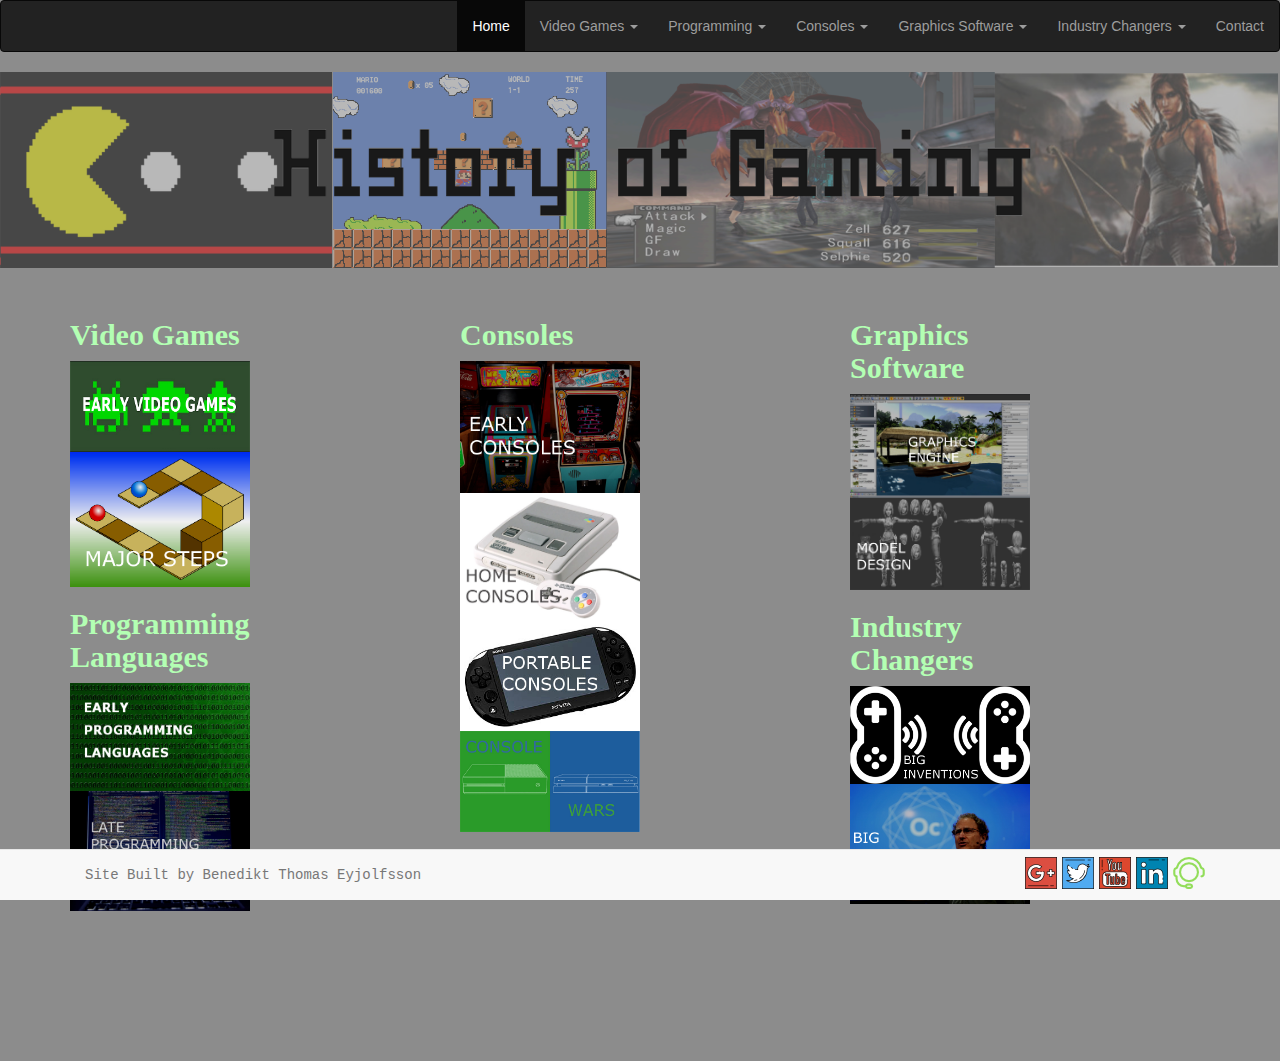
<file: index.html>
<!DOCTYPE html>
<html>

<head>
    <title>Bootstrap Project SR</title>
    <meta name="viewport" content="width=device-width, initial-scale=1.0" charset="UTF-8">
    <link href="css/bootstrap.min.css" rel="stylesheet" type="text/css" />
    <link href="css/mystyle.css" rel="stylesheet" type="text/css" /> </head>

<body style="background: #8c8c8c">
    <!--navigation-->
    <div class="navbar navbar-inverse navbar-top">
        <!--collapsale menu trigger-->
        <button class="navbar-toggle" data-toggle="collapse" data-target=".navHeaderCollapse"> <span class="icon-bar"></span> <span class="icon-bar"></span> <span class="icon-bar"></span> </button>
        <div class="collapse navbar-collapse navHeaderCollapse">
            <ul class="nav navbar-nav navbar-right">
                <li class="active"><a href="index.html">Home</a></li>
                <li class="dropdown"><a href="#" class="dropdown-toggle" data-toggle="dropdown">Video Games <b class="caret"></b></a>
                    <ul class="dropdown-menu">
                        <li><a href="Video%20games.html#EVG">Early Video Games</a></li>
                        <li><a href="Video%20games.html#MS">Major Steps</a></li>
                    </ul>
                </li>
                <li class="dropdown"><a href="#" class="dropdown-toggle" data-toggle="dropdown">Programming <b class="caret"></b></a>
                    <ul class="dropdown-menu">
                        <li><a href="Programming%20Languages.html#EPL">Early Programming Languages</a></li>
                        <li><a href="Programming%20Languages.html#LPL">Late Programming Languages</a></li>
                    </ul>
                </li>
                <li class="dropdown"><a href="#" class="dropdown-toggle" data-toggle="dropdown">Consoles <b class="caret"></b></a>
                    <ul class="dropdown-menu">
                        <li><a href="consoles.html#EC">Early Consoles</a></li>
                        <li><a href="consoles.html#HC">Home Consoles</a></li>
                        <li><a href="consoles.html#PC">Portable Consoles</a></li>
                        <li><a href="consoles.html#CW">Consoles Wars</a></li>
                    </ul>
                </li>
                <li class="dropdown"><a href="#" class="dropdown-toggle" data-toggle="dropdown">Graphics Software <b class="caret"></b></a>
                    <ul class="dropdown-menu">
                        <li><a href="Graphics%20Software.html#GE">Game Engines</a></li>
                        <li><a href="Graphics%20Software.html#MD">Model designs</a></li>
                    </ul>
                </li>
                <li class="dropdown"><a href="#" class="dropdown-toggle" data-toggle="dropdown">Industry Changers <b class="caret"></b></a>
                    <ul class="dropdown-menu">
                        <li><a href="Industry%20changers.html#BI">Big Inventions</a></li>
                        <li><a href="Industry%20changers.html#Bi">Big Inventors</a></li>
                    </ul>
                </li>
                <li><a href="#contact" data-toggle="modal">Contact</a></li>
            </ul>
        </div>
    </div>
    <!--Header--><img class="Header" src="assets/header.png" />
    <!--grid system-->
    <div class="container">
        <div class="row" style="padding-bottom: 150px">
            <div class="col-md-4">
                <h2 class="title">Video Games</h2>
                <a href="Video%20games.html#EVG"><img class="links" src="assets/Early%20video%20games.jpg" /></a>
                <a href="Video%20games.html#MS"><img class="links" src="assets/Major%20steps.png" /></a>
                <h2 class="title">Programming Languages</h2>
                <a href="Programming%20Languages.html#EC"><img class="links" src="assets/Early%20code.png" /></a>
                <a href="Programming%20Languages.html#LC"><img class="links" src="assets/Late%20code.jpg" /></a>
            </div>
            <div class="col-md-4">
                <h2 class="title">Consoles</h2>
                <a href="consoles.html#EC"><img class="links" src="assets/Early%20consoles.jpg" /></a>
                <a href="consoles.html#HC"><img class="links" src="assets/Home%20Consoles.jpg" /></a>
                <a href="consoles.html#PC"><img class="links" src="assets/Portable%20console.jpg" /></a>
                <a href="consoles.html#CW"><img class="links" src="assets/Console%20Wars.jpg" /></a>
            </div>
            <div class="col-md-4">
                <h2 class="title">Graphics Software</h2>
                <a href="Graphics%20Software.html#GE"><img class="links" src="assets/graphics%20engine.jpg" /></a>
                <a href="Graphics%20Software.html#MD"><img class="links" src="assets/Model%20design.png" /></a>
                <h2 class="title">Industry Changers</h2>
                <a href="Industry%20changers.html#BI"><img class="links" src="assets/Big%20Inventions.png" /></a>
                <a href="Industry%20changers.html#Bi"><img class="links" src="assets/big%20inentors.jpg" /></a>
            </div>
        </div>
    </div>
    <!--footer-->
    <div class="navbar navbar-default navbar-fixed-bottom" width=100%>
        <div class="container">
            <p class="navbar-text">Site Built by Benedikt Thomas Eyjolfsson</p>
            <a href="#contact" data-toggle="modal" class="pull-right"><img class="SociaMedia" src="assets/support.png" /></a>
            <a href="https://uk.linkedin.com/" class="pull-right" target="_blank"><img class="SociaMedia" src="assets\linkedin.png" alt="" /></a>
            <a href="https://www.youtube.com/" class="pull-right" target="_blank"><img class="SociaMedia" src="assets\youtube.png" alt="" /></a>
            <a href="https://www.twitter.com/" class="pull-right" target="_blank"><img class="SociaMedia" src="assets\twitter.png" alt="" /></a>
            <a href="https://plus.google.com/" class="pull-right" target="_blank"><img class="SociaMedia" src="assets/google-plus.png" alt="" /></a>
        </div>
    </div>
    <!--modal-->
    <div class="modal fade" id="contact" role="dialog">
        <div class="modal-dialog">
            <div class="modal-content">
                <!--Modal Form Start-->
                <form class="form-horizontal">
                    <div class="modal-header">
                        <!--HEADER-->
                        <h3>Contact Us</h3> </div>
                    <div class="modal-body">
                        <!--BODY-->
                        <div class="form-group">
                            <!--name-->
                            <label for="contact-name" class="col-lg-2 control-label">Name</label>
                            <div class="col-lg-10">
                                <input type="text" class="form-control" id="contact-name" placeholder="Full Name"> </div>
                        </div>
                        <div class="form-group">
                            <!--email-->
                            <label for="contact-email" class="col-lg-2 control-label">Email</label>
                            <div class="col-lg-10">
                                <input type="email" class="form-control" id="contact-email" placeholder="you@example.com"> </div>
                        </div>
                        <div class="form-group">
                            <!--message-->
                            <label for="contact-msg" class="col-lg-2 control-label">Message</label>
                            <div class="col-lg-10">
                                <textarea class="form-control" rows="8"></textarea>
                            </div>
                        </div>
                    </div>
                    <div class="modal-footer">
                        <!--FOOTER--><a class="btn btn-success" type="submit">Submit</a> <a class="btn btn-default" data-dismiss="modal">
						Close
					</a> </div>
                </form>
                <!--Modal Form End-->
            </div>
        </div>
    </div>
    <script src="https://ajax.googleapis.com/ajax/libs/jquery/3.1.1/jquery.min.js"></script>
    <script src="js/bootstrap.min.js"></script>
</body>

</html>
</file>
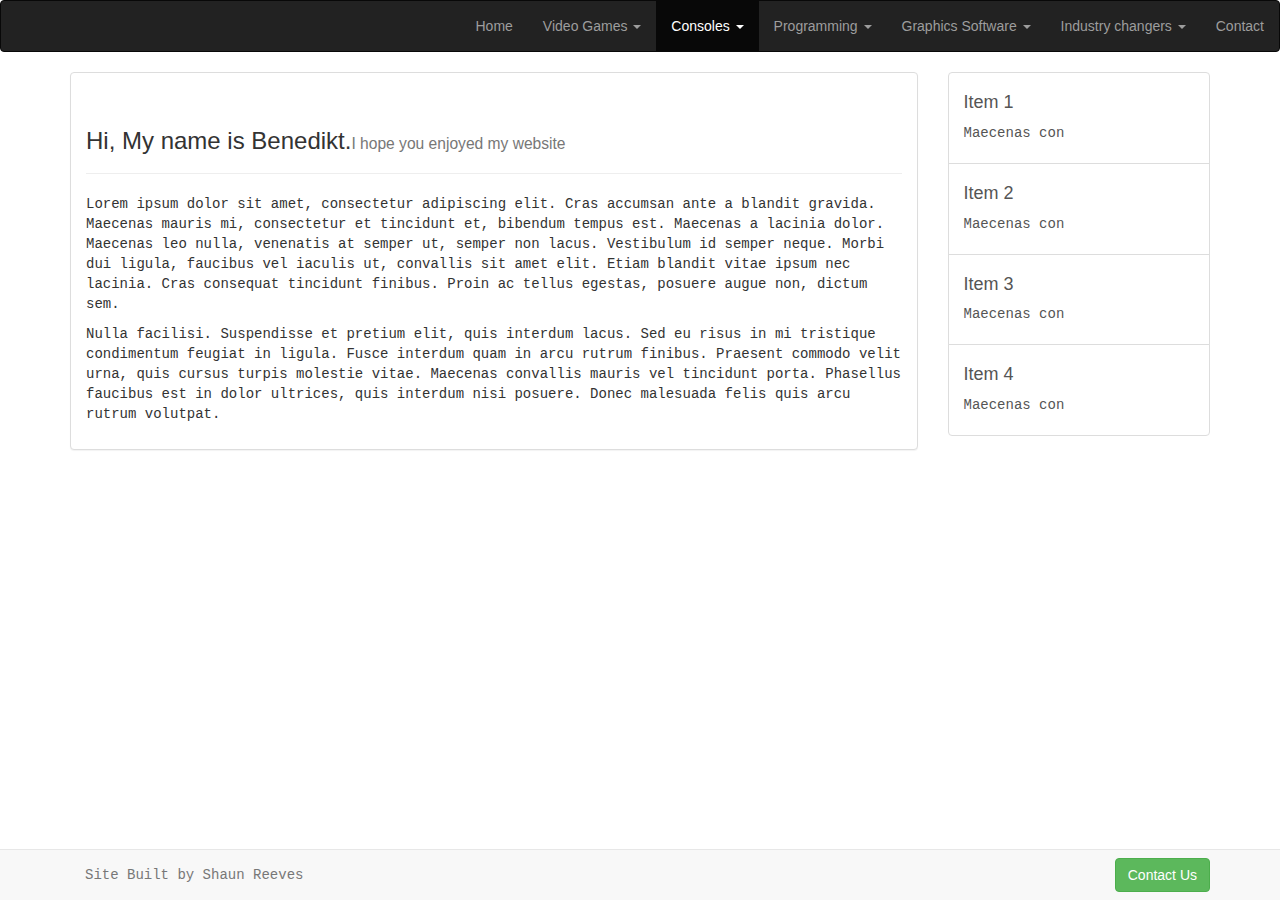
<file: about.html>
<!DOCTYPE html>
<html>

<head>
    <title>Bootstrap Project About</title>
    <meta name="viewport" content="width=device-width, initial-scale=1.0" charset="UTF-8">
    <link href="css/bootstrap.min.css" rel="stylesheet" type="text/css" />
    <link href="css/mystyle.css" rel="stylesheet" type="text/css" /> </head>

<body>
    <!--navigation-->
  <div class="navbar navbar-inverse navbar-top">
        <!--collapsale menu trigger-->
        <button class="navbar-toggle" data-toggle="collapse" data-target=".navHeaderCollapse"> <span class="icon-bar"></span> <span class="icon-bar"></span> <span class="icon-bar"></span> </button>
        <div class="collapse navbar-collapse navHeaderCollapse">
            <ul class="nav navbar-nav navbar-right">
                <li><a href="index.html">Home</a></li>
                 <li class="dropdown"><a href="#" class="dropdown-toggle" data-toggle="dropdown">Video Games <b class="caret"></b></a>
                    <ul class="dropdown-menu">
                        <li><a href="#">Early Video Games</a></li>
                        <li><a href="#">Major Steps</a></li>
                    </ul>   
                </li>
                <li class="active" class="dropdown"><a href="#" class="dropdown-toggle" data-toggle="dropdown">Consoles <b class="caret"></b></a>
                    <ul class="dropdown-menu">
                        <li><a href="#">First Consoles</a></li>
                        <li><a href="#">Home Consoles</a></li>
                        <li><a href="#">Portable Consoles</a></li>
                        <li><a href="#">Consoles Wars</a></li>
                    </ul>
                </li>
                <li class="dropdown"><a href="#" class="dropdown-toggle" data-toggle="dropdown">Programming <b class="caret"></b></a>
                    <ul class="dropdown-menu">
                        <li><a href="#">Early Programming Languages</a></li>
                        <li><a href="#">Modern Programming Languages</a></li>
                    </ul>   
                </li>
                <li class="dropdown"><a href="#" class="dropdown-toggle" data-toggle="dropdown">Graphics Software <b class="caret"></b></a>
                    <ul class="dropdown-menu">
                        <li><a href="#">Game Engines</a></li>
                        <li><a href="#">Model designs</a></li>
                        <li><a href="#">Dimensions</a></li>
                    </ul>   
                </li>
                <li class="dropdown"><a href="#" class="dropdown-toggle" data-toggle="dropdown">Industry changers <b class="caret"></b></a>
                    <ul class="dropdown-menu">
                        <li><a href="#">Big Inventions</a></li>
                        <li><a href="#">Big Inventors</a></li>
                    </ul>   
                </li>
                <li><a href="#contact" data-toggle="modal">Contact</a></li>
            </ul>
        </div>
    </div>
    <!--About Section-->
    <div class="container">
        <div class="row">
            <div class="col-lg-9">
                <div class="panel panel-default">
                    <div class="panel-body">
                        <!--Panel header-->
                        <div class="page-header">
                            <h3>Hi, My name is Benedikt.<small>I hope you enjoyed my website</small></h3> </div>
                        <p>Lorem ipsum dolor sit amet, consectetur adipiscing elit. Cras accumsan ante a blandit gravida. Maecenas mauris mi, consectetur et tincidunt et, bibendum tempus est. Maecenas a lacinia dolor. Maecenas leo nulla, venenatis at semper ut, semper non lacus. Vestibulum id semper neque. Morbi dui ligula, faucibus vel iaculis ut, convallis sit amet elit. Etiam blandit vitae ipsum nec lacinia. Cras consequat tincidunt finibus. Proin ac tellus egestas, posuere augue non, dictum sem.</p>
                        <p>Nulla facilisi. Suspendisse et pretium elit, quis interdum lacus. Sed eu risus in mi tristique condimentum feugiat in ligula. Fusce interdum quam in arcu rutrum finibus. Praesent commodo velit urna, quis cursus turpis molestie vitae. Maecenas convallis mauris vel tincidunt porta. Phasellus faucibus est in dolor ultrices, quis interdum nisi posuere. Donec malesuada felis quis arcu rutrum volutpat.</p>
                    </div>
                </div>
            </div>
            <div class="col-lg-3">
                <div class="list-group">
                    <a href="#" class="list-group-item">
                        <h4>Item 1</h4>
                        <p>Maecenas con</p>
                    </a>
                    <a href="#" class="list-group-item">
                        <h4>Item 2</h4>
                        <p>Maecenas con</p>
                    </a>
                    <a href="#" class="list-group-item">
                        <h4>Item 3</h4>
                        <p>Maecenas con</p>
                    </a>
                    <a href="#" class="list-group-item">
                        <h4>Item 4</h4>
                        <p>Maecenas con</p>
                    </a>
                </div>
            </div>
        </div>
    </div>
    <!--footer-->
    <div class="navbar navbar-default navbar-fixed-bottom">
        <div class="container">
            <p class="navbar-text">Site Built by Shaun Reeves</p> <a href="#contact" data-toggle="modal" class="navbar-btn btn btn-success pull-right">Contact Us</a> </div>
    </div>
    <!--modal-->
    <div class="modal fade" id="contact" role="dialog">
        <div class="modal-dialog">
            <div class="modal-content">
                <!--Modal Form Start-->
                <form class="form-horizontal">
                    <div class="modal-header">
                        <!--HEADER-->
                        <h3>Contact Us</h3> </div>
                    <div class="modal-body">
                        <!--BODY-->
                        <div class="form-group">
                            <!--name-->
                            <label for="contact-name" class="col-lg-2 control-label">Name</label>
                            <div class="col-lg-10">
                                <input type="text" class="form-control" id="contact-name" placeholder="Full Name"> </div>
                        </div>
                        <div class="form-group">
                            <!--email-->
                            <label for="contact-email" class="col-lg-2 control-label">Email</label>
                            <div class="col-lg-10">
                                <input type="email" class="form-control" id="contact-email" placeholder="you@example.com"> </div>
                        </div>
                        <div class="form-group">
                            <!--message-->
                            <label for="contact-msg" class="col-lg-2 control-label">Message</label>
                            <div class="col-lg-10">
                                <textarea class="form-control" rows="8"></textarea>
                            </div>
                        </div>
                    </div>
                    <div class="modal-footer">
                        <!--FOOTER--><a class="btn btn-success" type="submit">Submit</a> <a class="btn btn-default" data-dismiss="modal">
						Close
					</a> </div>
                </form>
                <!--Modal Form End-->
            </div>
        </div>
    </div>
    <script src="https://ajax.googleapis.com/ajax/libs/jquery/3.1.1/jquery.min.js"></script>
    <script src="js/bootstrap.min.js"></script>
</body>

</html>
</file>
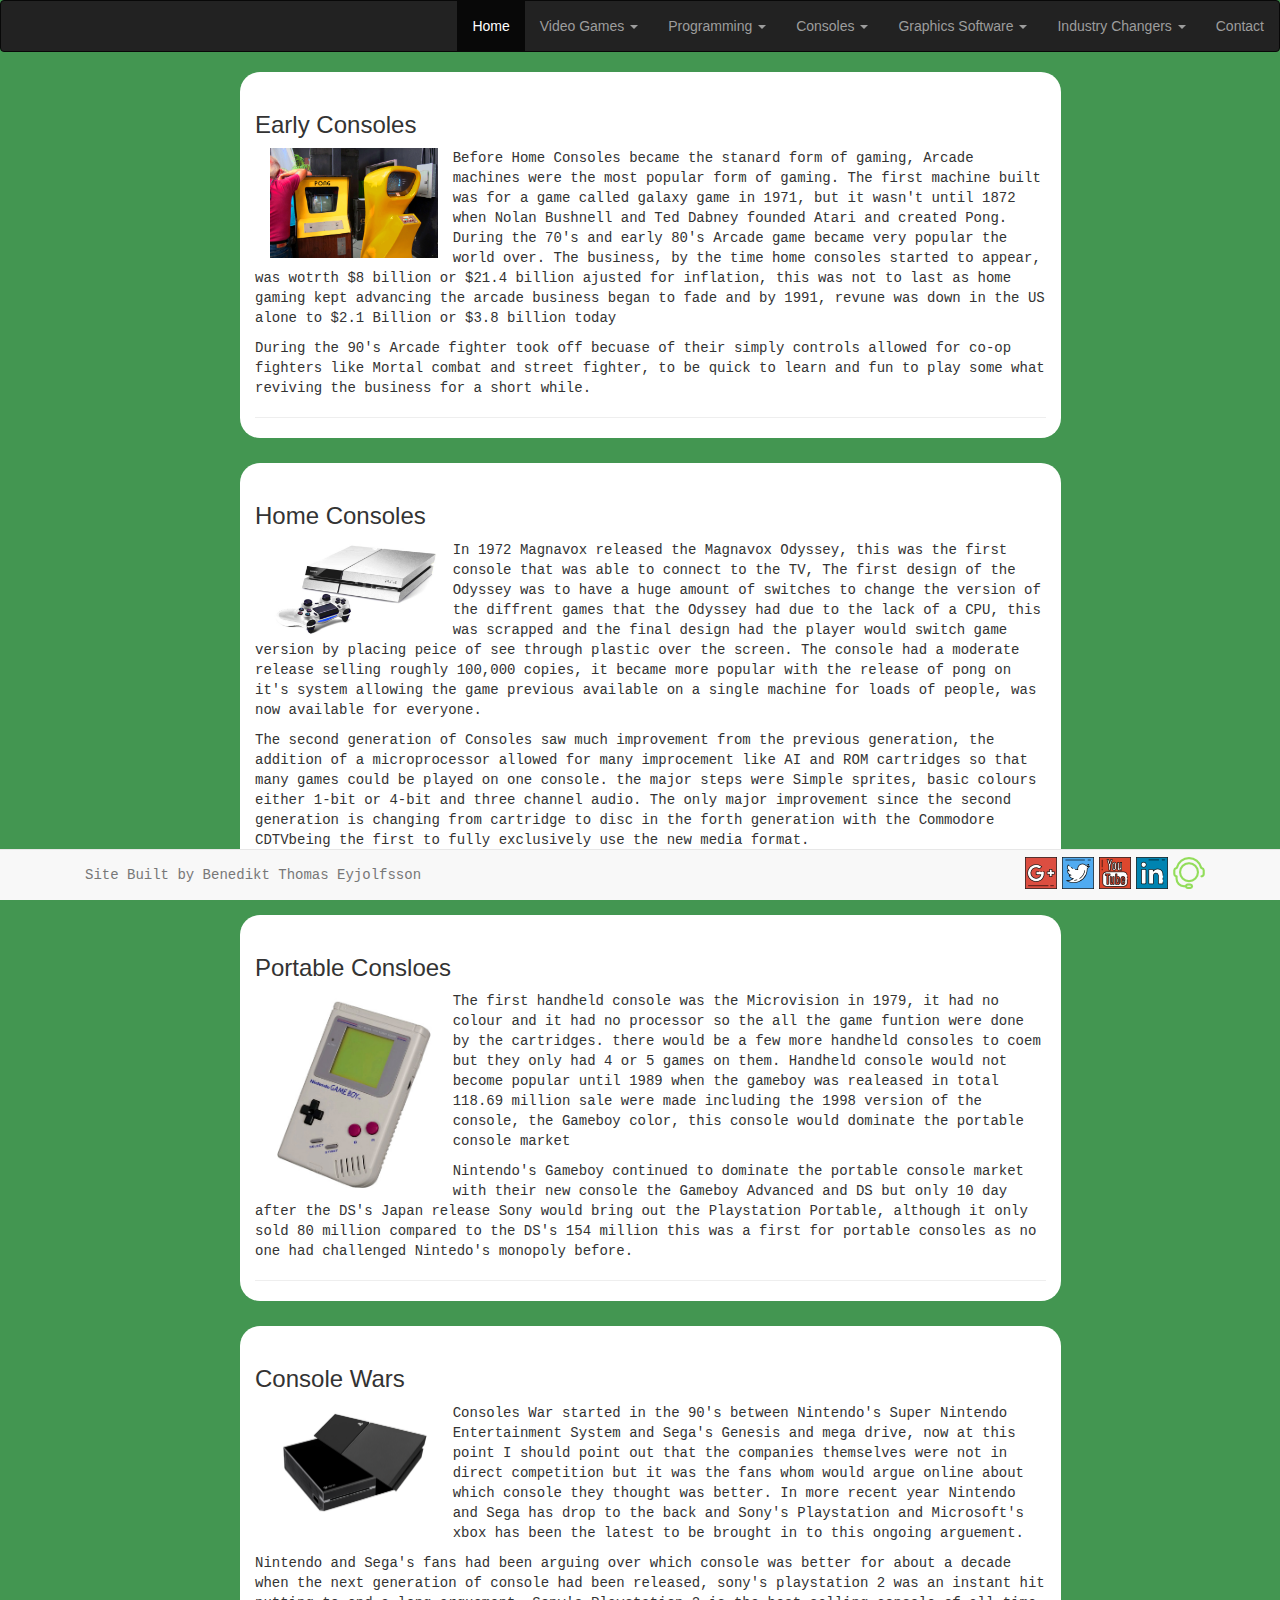
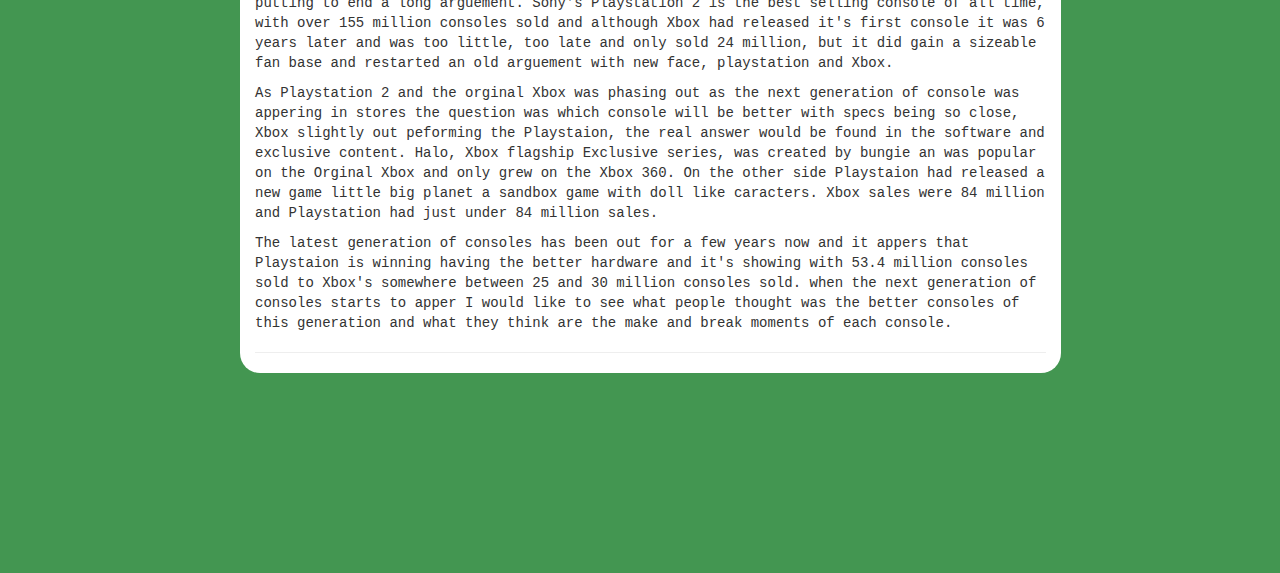
<file: consoles.html>
<!DOCTYPE html>
<html>

<head>
    <title>Consoles</title>
    <meta name="viewport" content="width=device-width, initial-scale=1.0" charset="UTF-8">
    <link href="css/bootstrap.min.css" rel="stylesheet" type="text/css" />
    <link href="css/mystyle.css" rel="stylesheet" type="text/css" /> </head>

<body style="background-color: #439651">
    <!--navigation-->
    <div class="navbar navbar-inverse navbar-top">
        <!--collapsale menu trigger-->
        <button class="navbar-toggle" data-toggle="collapse" data-target=".navHeaderCollapse"> <span class="icon-bar"></span> <span class="icon-bar"></span> <span class="icon-bar"></span> </button>
        <div class="collapse navbar-collapse navHeaderCollapse">
            <ul class="nav navbar-nav navbar-right">
                <li class="active"><a href="index.html">Home</a></li>
                <li class="dropdown"><a href="#" class="dropdown-toggle" data-toggle="dropdown">Video Games <b class="caret"></b></a>
                    <ul class="dropdown-menu">
                        <li><a href="Video%20games.html#EVG">Early Video Games</a></li>
                        <li><a href="Video%20games.html#MS">Major Steps</a></li>
                    </ul>
                </li>
                <li class="dropdown"><a href="#" class="dropdown-toggle" data-toggle="dropdown">Programming <b class="caret"></b></a>
                    <ul class="dropdown-menu">
                        <li><a href="Programming%20Languages.html#EPL">Early Programming Languages</a></li>
                        <li><a href="Programming%20Languages.html#LPL">Late Programming Languages</a></li>
                    </ul>
                </li>
                <li class="dropdown"><a href="#" class="dropdown-toggle" data-toggle="dropdown">Consoles <b class="caret"></b></a>
                    <ul class="dropdown-menu">
                        <li><a href="consoles.html#EC">Early Consoles</a></li>
                        <li><a href="consoles.html#HC">Home Consoles</a></li>
                        <li><a href="consoles.html#PC">Portable Consoles</a></li>
                        <li><a href="consoles.html#CW">Consoles Wars</a></li>
                    </ul>
                </li>
                <li class="dropdown"><a href="#" class="dropdown-toggle" data-toggle="dropdown">Graphics Software <b class="caret"></b></a>
                    <ul class="dropdown-menu">
                        <li><a href="Graphics%20Software.html#GE">Game Engines</a></li>
                        <li><a href="Graphics%20Software.html#MD">Model designs</a></li>
                    </ul>
                </li>
                <li class="dropdown"><a href="#" class="dropdown-toggle" data-toggle="dropdown">Industry Changers <b class="caret"></b></a>
                    <ul class="dropdown-menu">
                        <li><a href="#BI">Big Inventions</a></li>
                        <li><a href="#Bi">Big Inventors</a></li>
                    </ul>
                </li>
                <li><a href="#contact" data-toggle="modal">Contact</a></li>
            </ul>
        </div>
    </div>
    <!--Info Section-->
    <div class="container" style="padding-bottom: 25px; padding-left: 200px">
        <div class="row">
            <div class="col-md-10 container-S">
                <!--Panel header-->
                <div class="page-header" id="EC">
                    <h3 class="sectitle">Early Consoles</h3><img class="col-md-3" src="assets/Arcade%20machine.jpg" width="100%" />
                    <p>Before Home Consoles became the stanard form of gaming, Arcade machines were the most popular form of gaming. The first machine built was for a game called galaxy game in 1971, but it wasn't until 1872 when Nolan Bushnell and Ted Dabney founded Atari and created Pong. During the 70's and early 80's Arcade game became very popular the world over. The business, by the time home consoles started to appear, was wotrth $8 billion or $21.4 billion ajusted for inflation, this was not to last as home gaming kept advancing the arcade business began to fade and by 1991, revune was down in the US alone to $2.1 Billion or $3.8 billion today</p>
                    <p>During the 90's Arcade fighter took off becuase of their simply controls allowed for co-op fighters like Mortal combat and street fighter, to be quick to learn and fun to play some what reviving the business for a short while.</p>
                </div>
            </div>
        </div>
    </div>
    <div class="container" style="padding-bottom: 25px; padding-left: 200px">
        <div class="row">
            <div class="col-md-10 container-S">
                <!--Panel header-->
                <div class="page-header" id="HC">
                    <h3 class="sectitle">Home Consoles</h3><img class="col-md-3" src="assets/Playstation%204.jpg" width="100%" />
                    <p>In 1972 Magnavox released the Magnavox Odyssey, this was the first console that was able to connect to the TV, The first design of the Odyssey was to have a huge amount of switches to change the version of the diffrent games that the Odyssey had due to the lack of a CPU, this was scrapped and the final design had the player would switch game version by placing peice of see through plastic over the screen. The console had a moderate release selling roughly 100,000 copies, it became more popular with the release of pong on it's system allowing the game previous available on a single machine for loads of people, was now available for everyone.</p>
                    <p>The second generation of Consoles saw much improvement from the previous generation, the addition of a microprocessor allowed for many improcement like AI and ROM cartridges so that many games could be played on one console. the major steps were Simple sprites, basic colours either 1-bit or 4-bit and three channel audio. The only major improvement since the second generation is changing from cartridge to disc in the forth generation with the Commodore CDTVbeing the first to fully exclusively use the new media format.</p>
                </div>
            </div>
        </div>
    </div>
    <div class="container" style="padding-bottom: 25px; padding-left: 200px">
        <div class="row">
            <div class="col-md-10 container-S">
                <!--Panel header-->
                <div class="page-header" id="PC">
                    <h3 class="sectitle">Portable Consloes</h3><img class="col-md-3" src="assets/Gameboy.jpg" width="100%" />
                    <p>The first handheld console was the Microvision in 1979, it had no colour and it had no processor so the all the game funtion were done by the cartridges. there would be a few more handheld consoles to coem but they only had 4 or 5 games on them. Handheld console would not become popular until 1989 when the gameboy was realeased in total 118.69 million sale were made including the 1998 version of the console, the Gameboy color, this console would dominate the portable console market</p>
                    <p>Nintendo's Gameboy continued to dominate the portable console market with their new console the Gameboy Advanced and DS but only 10 day after the DS's Japan release Sony would bring out the Playstation Portable, although it only sold 80 million compared to the DS's 154 million this was a first for portable consoles as no one had challenged Nintedo's monopoly before.</p>
                </div>
            </div>
        </div>
    </div>
    <div class="container" style="padding-bottom: 200px; padding-left: 200px">
        <div class="row">
            <div class="col-md-10 container-S">
                <!--Panel header-->
                <div class="page-header" id="CW">
                    <h3 class="sectitle">Console Wars</h3><img class="col-md-3" src="assets/PSvsXO.jpg" width="100%" />
                    <p>Consoles War started in the 90's between Nintendo's Super Nintendo Entertainment System and Sega's Genesis and mega drive, now at this point I should point out that the companies themselves were not in direct competition but it was the fans whom would argue online about which console they thought was better. In more recent year Nintendo and Sega has drop to the back and Sony's Playstation and Microsoft's xbox has been the latest to be brought in to this ongoing arguement.</p>
                    <p>Nintendo and Sega's fans had been arguing over which console was better for about a decade when the next generation of console had been released, sony's playstation 2 was an instant hit putting to end a long arguement. Sony's Playstation 2 is the best selling console of all time, with over 155 million consoles sold and although Xbox had released it's first console it was 6 years later and was too little, too late and only sold 24 million, but it did gain a sizeable fan base and restarted an old arguement with new face, playstation and Xbox.</p>
                    <p>As Playstation 2 and the orginal Xbox was phasing out as the next generation of console was appering in stores the question was which console will be better with specs being so close, Xbox slightly out peforming the Playstaion, the real answer would be found in the software and exclusive content. Halo, Xbox flagship Exclusive series, was created by bungie an was popular on the Orginal Xbox and only grew on the Xbox 360. On the other side Playstaion had released a new game little big planet a sandbox game with doll like caracters. Xbox sales were 84 million and Playstation had just under 84 million sales.</p>
                    <p>The latest generation of consoles has been out for a few years now and it appers that Playstaion is winning having the better hardware and it's showing with 53.4 million consoles sold to Xbox's somewhere between 25 and 30 million consoles sold. when the next generation of consoles starts to apper I would like to see what people thought was the better consoles of this generation and what they think are the make and break moments of each console.</p>
                </div>
            </div>
        </div>
    </div>
    <!--Footer-->
    <div class="navbar navbar-default navbar-fixed-bottom" width=100%>
        <div class="container">
            <p class="navbar-text">Site Built by Benedikt Thomas Eyjolfsson</p>
            <a href="#contact" data-toggle="modal" class="pull-right"><img class="SociaMedia" src="assets/support.png" /></a>
            <a href="https://uk.linkedin.com/" class="pull-right" target="_blank"><img class="SociaMedia" src="assets\linkedin.png" alt="" /></a>
            <a href="https://www.youtube.com/" class="pull-right" target="_blank"><img class="SociaMedia" src="assets\youtube.png" alt="" /></a>
            <a href="https://www.twitter.com/" class="pull-right" target="_blank"><img class="SociaMedia" src="assets\twitter.png" alt="" /></a>
            <a href="https://plus.google.com/" class="pull-right" target="_blank"><img class="SociaMedia" src="assets/google-plus.png" alt="" /></a>
        </div>
    </div>
    <!--modal-->
    <div class="modal fade" id="contact" role="dialog">
        <div class="modal-dialog">
            <div class="modal-content">
                <!--Modal Form Start-->
                <form class="form-horizontal">
                    <div class="modal-header">
                        <!--HEADER-->
                        <h3>Contact Us</h3> </div>
                    <div class="modal-body">
                        <!--BODY-->
                        <div class="form-group">
                            <!--name-->
                            <label for="contact-name" class="col-lg-2 control-label">Name</label>
                            <div class="col-lg-10">
                                <input type="text" class="form-control" id="contact-name" placeholder="Full Name"> </div>
                        </div>
                        <div class="form-group">
                            <!--email-->
                            <label for="contact-email" class="col-lg-2 control-label">Email</label>
                            <div class="col-lg-10">
                                <input type="email" class="form-control" id="contact-email" placeholder="you@example.com"> </div>
                        </div>
                        <div class="form-group">
                            <!--message-->
                            <label for="contact-msg" class="col-lg-2 control-label">Message</label>
                            <div class="col-lg-10">
                                <textarea class="form-control" rows="8"></textarea>
                            </div>
                        </div>
                    </div>
                    <div class="modal-footer">
                        <!--FOOTER--><a class="btn btn-success" type="submit">Submit</a> <a class="btn btn-default" data-dismiss="modal">
						Close
					</a> </div>
                </form>
                <!--Modal Form End-->
            </div>
        </div>
    </div>
    <script src="https://ajax.googleapis.com/ajax/libs/jquery/3.1.1/jquery.min.js"></script>
    <script src="js/bootstrap.min.js"></script>
</body>

</html>
</file>
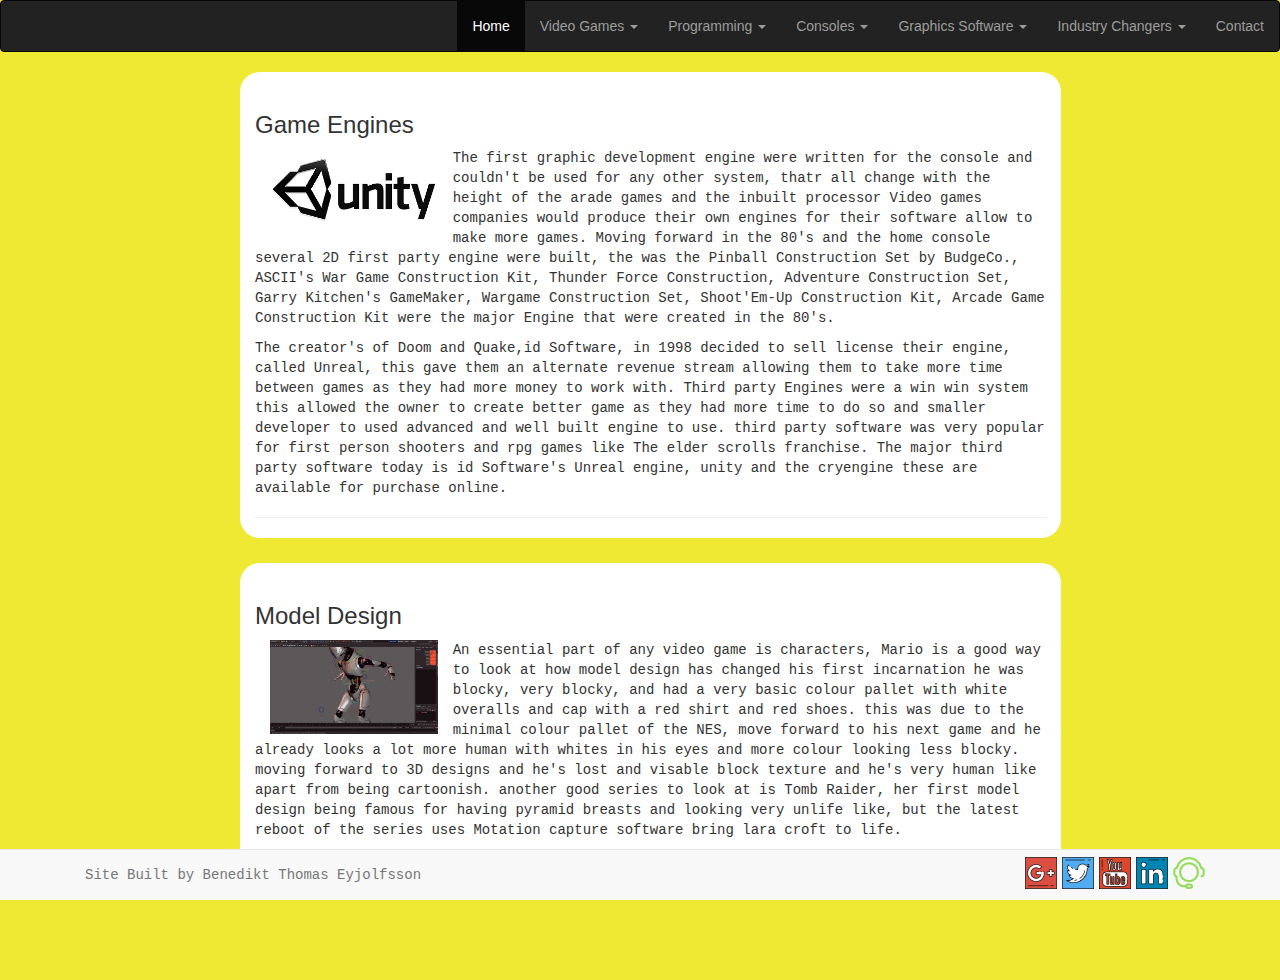
<file: Graphics Software.html>
<!DOCTYPE html>
<html>

<head>
    <title>Bootstrap Project About</title>
    <meta name="viewport" content="width=device-width, initial-scale=1.0" charset="UTF-8">
    <link href="css/bootstrap.min.css" rel="stylesheet" type="text/css" />
    <link href="css/mystyle.css" rel="stylesheet" type="text/css" /> </head>

<body style="background-color: #efe934">
    <!--navigation-->
     <div class="navbar navbar-inverse navbar-top">
        <!--collapsale menu trigger-->
        <button class="navbar-toggle" data-toggle="collapse" data-target=".navHeaderCollapse"> <span class="icon-bar"></span> <span class="icon-bar"></span> <span class="icon-bar"></span> </button>
        <div class="collapse navbar-collapse navHeaderCollapse">
            <ul class="nav navbar-nav navbar-right">
                <li class="active"><a href="index.html">Home</a></li>
                <li class="dropdown"><a href="#" class="dropdown-toggle" data-toggle="dropdown">Video Games <b class="caret"></b></a>
                    <ul class="dropdown-menu">
                        <li><a href="Video%20games.html#EVG">Early Video Games</a></li>
                        <li><a href="Video%20games.html#MS">Major Steps</a></li>
                    </ul>
                </li>
                <li class="dropdown"><a href="#" class="dropdown-toggle" data-toggle="dropdown">Programming <b class="caret"></b></a>
                    <ul class="dropdown-menu">
                        <li><a href="Programming%20Languages.html#EPL">Early Programming Languages</a></li>
                        <li><a href="Programming%20Languages.html#LPL">Late Programming Languages</a></li>
                    </ul>
                </li>
                <li class="dropdown"><a href="#" class="dropdown-toggle" data-toggle="dropdown">Consoles <b class="caret"></b></a>
                    <ul class="dropdown-menu">
                        <li><a href="consoles.html#EC">Early Consoles</a></li>
                        <li><a href="consoles.html#HC">Home Consoles</a></li>
                        <li><a href="consoles.html#PC">Portable Consoles</a></li>
                        <li><a href="consoles.html#CW">Consoles Wars</a></li>
                    </ul>
                </li>
                <li class="dropdown"><a href="#" class="dropdown-toggle" data-toggle="dropdown">Graphics Software <b class="caret"></b></a>
                    <ul class="dropdown-menu">
                        <li><a href="#GE">Game Engines</a></li>
                        <li><a href="#MD">Model designs</a></li>
                    </ul>
                </li>
                <li class="dropdown"><a href="#" class="dropdown-toggle" data-toggle="dropdown">Industry Changers <b class="caret"></b></a>
                    <ul class="dropdown-menu">
                        <li><a href="#BI">Big Inventions</a></li>
                        <li><a href="#Bi">Big Inventors</a></li>
                    </ul>
                </li>
                <li><a href="#contact" data-toggle="modal">Contact</a></li>
            </ul>
        </div>
    </div>
    <!--Info Section-->
    <div class="container" style="padding-bottom: 25px; padding-left: 200px">
        <div class="row">
            <div class="col-md-10 container-S">
                <!--Panel header-->
                <div class="page-header" id="GE">
                    <h3 class="sectitle">Game Engines</h3><img class="col-md-3" src="assets/unity.jpg" width="100%" />
                    <p>The first graphic development engine were written for the console and couldn't be used for any other system, thatr all change with the height of the arade games and the inbuilt processor Video games companies would produce their own engines for their software allow to make more games. Moving forward in the 80's and the home console several 2D first party engine were built, the was the Pinball Construction Set by BudgeCo., ASCII's War Game Construction Kit, Thunder Force Construction, Adventure Construction Set, Garry Kitchen's GameMaker, Wargame Construction Set, Shoot'Em-Up Construction Kit, Arcade Game Construction Kit were the major Engine that were created in the 80's.</p>
                    <p>The creator's of Doom and Quake,id Software, in 1998 decided to sell license their engine, called Unreal, this gave them an alternate revenue stream allowing them to take more time between games as they had more money to work with. Third party Engines were a win win system this allowed the owner to create better game as they had more time to do so and smaller developer to used advanced and well built engine to use. third party software was very popular for first person shooters and rpg games like The elder scrolls franchise. The major third party software today is id Software's Unreal engine, unity and the cryengine these are available for purchase online.</p>
                </div>
            </div>
        </div>
    </div>
    <div class="container" style="padding-bottom: 100px; padding-left: 200px">
        <div class="row">
            <div class="col-md-10 container-S">
                <!--Panel header-->
                <div class="page-header" id="MD">
                    <h3 class="sectitle">Model Design</h3><img class="col-md-3" src="assets/model%20design%20engine.jpg" width="100%" />
                    <p>An essential part of any video game is characters, Mario is a good way to look at how model design has changed his first incarnation he was blocky, very blocky, and had a very basic colour pallet with white overalls and cap with a red shirt and red shoes. this was due to the minimal colour pallet of the NES, move forward to his next game and he already looks a lot more human with whites in his eyes and more colour looking less blocky. moving forward to 3D designs and he's lost and visable block texture and he's very human like apart from being cartoonish. another good series to look at is Tomb Raider, her first model design being famous for having pyramid breasts and looking very unlife like, but the latest reboot of the series uses Motation capture software bring lara croft to life.</p>
                </div>
            </div>
        </div>
    </div>
    <!--footer-->
     <div class="navbar navbar-default navbar-fixed-bottom" width=100%>
        <div class="container">
            <p class="navbar-text">Site Built by Benedikt Thomas Eyjolfsson</p>
            <a href="#contact" data-toggle="modal" class="pull-right"><img class="SociaMedia" src="assets/support.png" /></a>
            <a href="https://uk.linkedin.com/" class="pull-right" target="_blank"><img class="SociaMedia" src="assets\linkedin.png" alt="" /></a>
            <a href="https://www.youtube.com/" class="pull-right" target="_blank"><img class="SociaMedia" src="assets\youtube.png" alt="" /></a>
            <a href="https://www.twitter.com/" class="pull-right" target="_blank"><img class="SociaMedia" src="assets\twitter.png" alt="" /></a>
            <a href="https://plus.google.com/" class="pull-right" target="_blank"><img class="SociaMedia" src="assets/google-plus.png" alt="" /></a>
        </div>
    </div>
    <!--modal-->
    <div class="modal fade" id="contact" role="dialog">
        <div class="modal-dialog">
            <div class="modal-content">
                <!--Modal Form Start-->
                <form class="form-horizontal">
                    <div class="modal-header">
                        <!--HEADER-->
                        <h3>Contact Us</h3> </div>
                    <div class="modal-body">
                        <!--BODY-->
                        <div class="form-group">
                            <!--name-->
                            <label for="contact-name" class="col-lg-2 control-label">Name</label>
                            <div class="col-lg-10">
                                <input type="text" class="form-control" id="contact-name" placeholder="Full Name"> </div>
                        </div>
                        <div class="form-group">
                            <!--email-->
                            <label for="contact-email" class="col-lg-2 control-label">Email</label>
                            <div class="col-lg-10">
                                <input type="email" class="form-control" id="contact-email" placeholder="you@example.com"> </div>
                        </div>
                        <div class="form-group">
                            <!--message-->
                            <label for="contact-msg" class="col-lg-2 control-label">Message</label>
                            <div class="col-lg-10">
                                <textarea class="form-control" rows="8"></textarea>
                            </div>
                        </div>
                    </div>
                    <div class="modal-footer">
                        <!--FOOTER--><a class="btn btn-success" type="submit">Submit</a> <a class="btn btn-default" data-dismiss="modal">
						Close
					</a> </div>
                </form>
                <!--Modal Form End-->
            </div>
        </div>
    </div>
    <script src="https://ajax.googleapis.com/ajax/libs/jquery/3.1.1/jquery.min.js"></script>
    <script src="js/bootstrap.min.js"></script>
</body>

</html>
</file>
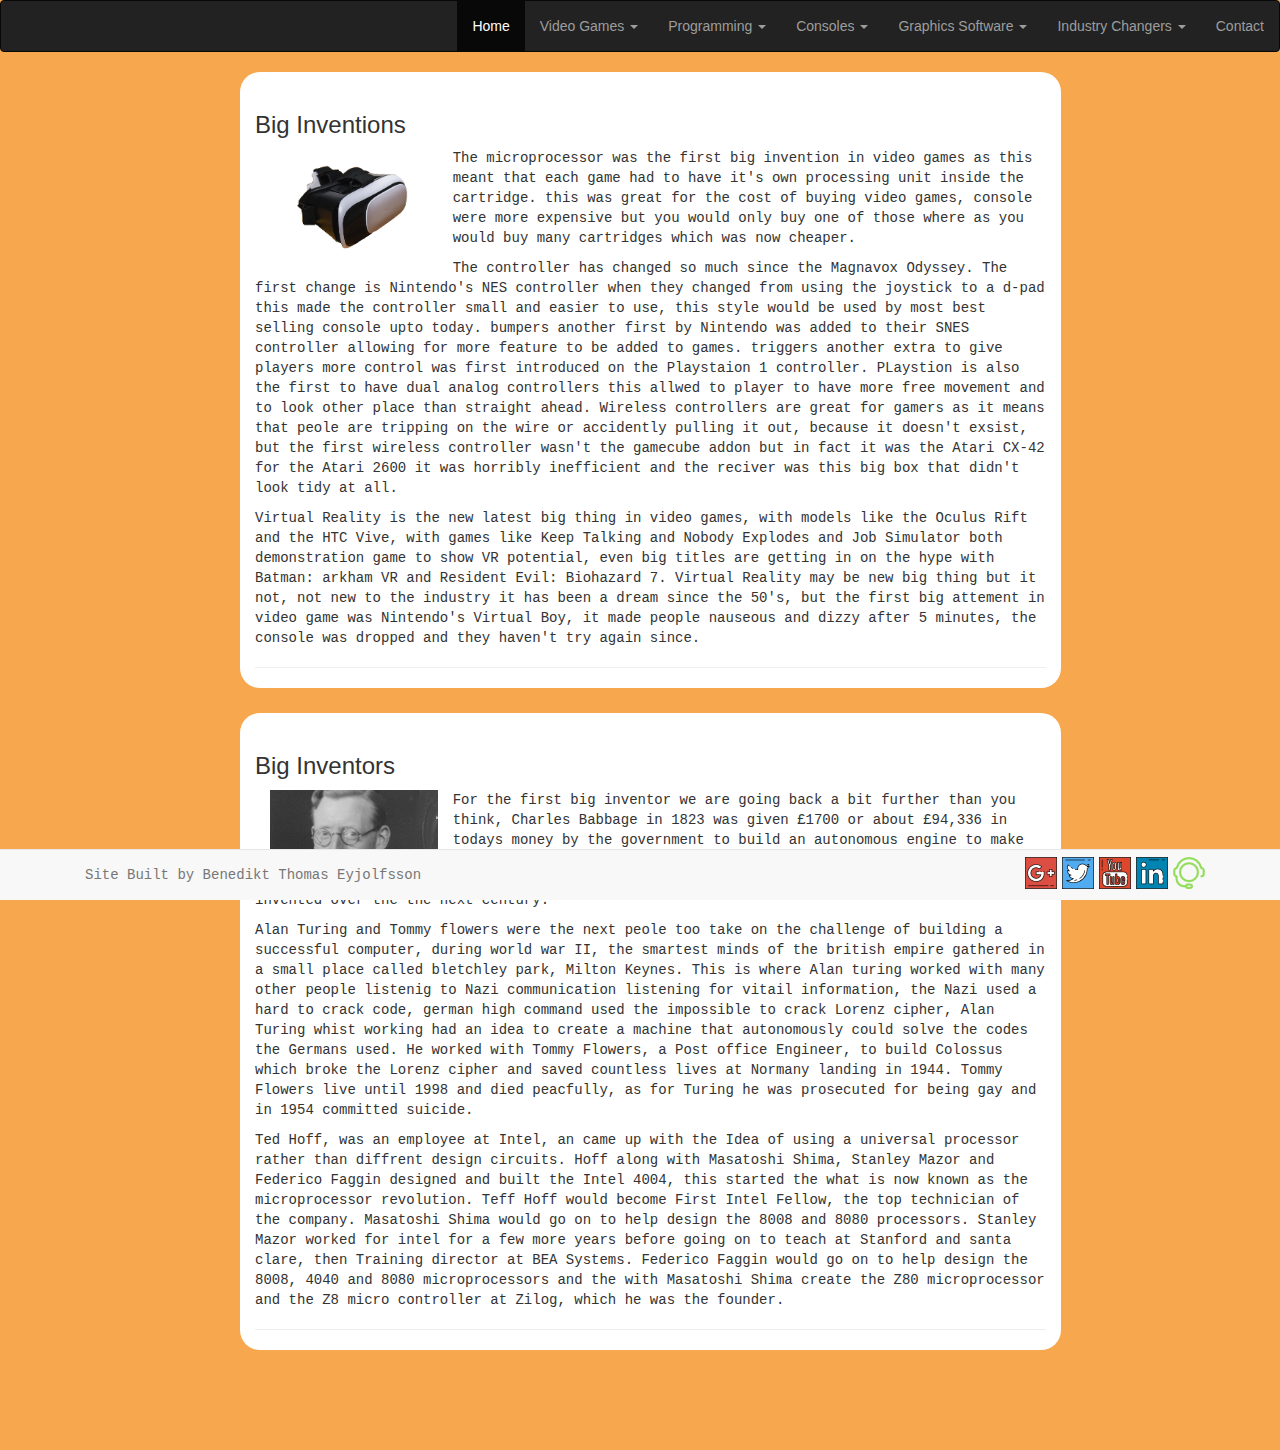
<file: Industry changers.html>
<!DOCTYPE html>
<html>

<head>
    <title>Bootstrap Project About</title>
    <meta name="viewport" content="width=device-width, initial-scale=1.0" charset="UTF-8">
    <link href="css/bootstrap.min.css" rel="stylesheet" type="text/css" />
    <link href="css/mystyle.css" rel="stylesheet" type="text/css" /> </head>

<body style="background-color:#f7a84f">
    <!--navigation-->
    <div class="navbar navbar-inverse navbar-top">
        <!--collapsale menu trigger-->
        <button class="navbar-toggle" data-toggle="collapse" data-target=".navHeaderCollapse"> <span class="icon-bar"></span> <span class="icon-bar"></span> <span class="icon-bar"></span> </button>
        <div class="collapse navbar-collapse navHeaderCollapse">
            <ul class="nav navbar-nav navbar-right">
                <li class="active"><a href="index.html">Home</a></li>
                <li class="dropdown"><a href="#" class="dropdown-toggle" data-toggle="dropdown">Video Games <b class="caret"></b></a>
                    <ul class="dropdown-menu">
                        <li><a href="Video%20games.html#EVG">Early Video Games</a></li>
                        <li><a href="Video%20games.html#MS">Major Steps</a></li>
                    </ul>
                </li>
                <li class="dropdown"><a href="#" class="dropdown-toggle" data-toggle="dropdown">Programming <b class="caret"></b></a>
                    <ul class="dropdown-menu">
                        <li><a href="Programming%20Languages.html#EPL">Early Programming Languages</a></li>
                        <li><a href="Programming%20Languages.html#LPL">Late Programming Languages</a></li>
                    </ul>
                </li>
                <li class="dropdown"><a href="#" class="dropdown-toggle" data-toggle="dropdown">Consoles <b class="caret"></b></a>
                    <ul class="dropdown-menu">
                        <li><a href="consoles.html#EC">Early Consoles</a></li>
                        <li><a href="consoles.html#HC">Home Consoles</a></li>
                        <li><a href="consoles.html#PC">Portable Consoles</a></li>
                        <li><a href="consoles.html#CW">Consoles Wars</a></li>
                    </ul>
                </li>
                <li class="dropdown"><a href="#" class="dropdown-toggle" data-toggle="dropdown">Graphics Software <b class="caret"></b></a>
                    <ul class="dropdown-menu">
                        <li><a href="#GE">Game Engines</a></li>
                        <li><a href="#MD">Model designs</a></li>
                    </ul>
                </li>
                <li class="dropdown"><a href="#" class="dropdown-toggle" data-toggle="dropdown">Industry Changers <b class="caret"></b></a>
                    <ul class="dropdown-menu">
                        <li><a href="#BI">Big Inventions</a></li>
                        <li><a href="#Bi">Big Inventors</a></li>
                    </ul>
                </li>
                <li><a href="#contact" data-toggle="modal">Contact</a></li>
            </ul>
        </div>
    </div>
    <!--Info Section-->
    <div class="container" style="padding-bottom: 25px; padding-left: 200px">
        <div class="row">
            <div class="col-md-10 container-S">
                <!--Panel header-->
                <div class="page-header" id="BI">
                    <h3 class="sectitle">Big Inventions</h3><img class="col-md-3" src="assets/VR%20headset.jpg" width="100%" />
                    <p>The microprocessor was the first big invention in video games as this meant that each game had to have it's own processing unit inside the cartridge. this was great for the cost of buying video games, console were more expensive but you would only buy one of those where as you would buy many cartridges which was now cheaper.</p>
                    <p>The controller has changed so much since the Magnavox Odyssey. The first change is Nintendo's NES controller when they changed from using the joystick to a d-pad this made the controller small and easier to use, this style would be used by most best selling console upto today. bumpers another first by Nintendo was added to their SNES controller allowing for more feature to be added to games. triggers another extra to give players more control was first introduced on the Playstaion 1 controller. PLaystion is also the first to have dual analog controllers this allwed to player to have more free movement and to look other place than straight ahead. Wireless controllers are great for gamers as it means that peole are tripping on the wire or accidently pulling it out, because it doesn't exsist, but the first wireless controller wasn't the gamecube addon but in fact it was the Atari CX-42 for the Atari 2600 it was horribly inefficient and the reciver was this big box that didn't look tidy at all.</p>
                    <p>Virtual Reality is the new latest big thing in video games, with models like the Oculus Rift and the HTC Vive, with games like Keep Talking and Nobody Explodes and Job Simulator both demonstration game to show VR potential, even big titles are getting in on the hype with Batman: arkham VR and Resident Evil: Biohazard 7. Virtual Reality may be new big thing but it not, not new to the industry it has been a dream since the 50's, but the first big attement in video game was Nintendo's Virtual Boy, it made people nauseous and dizzy after 5 minutes, the console was dropped and they haven't try again since.</p>
                </div>
            </div>
        </div>
    </div>
    <div class="container" style="padding-bottom: 100px; padding-left: 200px">
        <div class="row">
            <div class="col-md-10 container-S">
                <!--Panel header-->
                <div class="page-header" id="Bi">
                    <h3 class="sectitle">Big Inventors</h3><img class="col-md-3" src="assets/Tommy%20Flower.jpg" width="100%" />
                    <p>For the first big inventor we are going back a bit further than you think, Charles Babbage in 1823 was given £1700 or about £94,336 in todays money by the government to build an autonomous engine to make calculaing income and costs quicker for the rapidly growing empire. he didn't succeed as he miss vitail peice of technology that would be invented over the the next century. </p>
                    <p>Alan Turing and Tommy flowers were the next peole too take on the challenge of building a successful computer, during world war II, the smartest minds of the british empire gathered in a small place called bletchley park, Milton Keynes. This is where Alan turing worked with many other people listenig to Nazi communication listening for vitail information, the Nazi used a hard to crack code, german high command used the impossible to crack Lorenz cipher, Alan Turing whist working had an idea to create a machine that autonomously could solve the codes the Germans used. He worked with Tommy Flowers, a Post office Engineer, to build Colossus which broke the Lorenz cipher and saved countless lives at Normany landing in 1944. Tommy Flowers live until 1998 and died peacfully, as for Turing he was prosecuted for being gay and in 1954 committed suicide.</p>
                    <p>Ted Hoff, was an employee at Intel, an came up with the Idea of using a universal processor rather than diffrent design circuits. Hoff along with Masatoshi Shima, Stanley Mazor and Federico Faggin designed and built the Intel 4004, this started the what is now known as the microprocessor revolution. Teff Hoff would become First Intel Fellow, the top technician of the company. Masatoshi Shima would go on to help design the 8008 and 8080 processors. Stanley Mazor worked for intel for a few more years before going on to teach at Stanford and santa clare, then Training director at BEA Systems. Federico Faggin would go on to help design the 8008, 4040 and 8080 microprocessors and the with Masatoshi Shima create the Z80 microprocessor and the Z8 micro controller at Zilog, which he was the founder.</p>
                </div>
            </div>
        </div>
    </div>
    <!--footer-->
    <div class="navbar navbar-default navbar-fixed-bottom" width=100%>
        <div class="container">
            <p class="navbar-text">Site Built by Benedikt Thomas Eyjolfsson</p>
            <a href="#contact" data-toggle="modal" class="pull-right"><img class="SociaMedia" src="assets/support.png" /></a>
            <a href="https://uk.linkedin.com/" class="pull-right" target="_blank"><img class="SociaMedia" src="assets\linkedin.png" alt="" /></a>
            <a href="https://www.youtube.com/" class="pull-right" target="_blank"><img class="SociaMedia" src="assets\youtube.png" alt="" /></a>
            <a href="https://www.twitter.com/" class="pull-right" target="_blank"><img class="SociaMedia" src="assets\twitter.png" alt="" /></a>
            <a href="https://plus.google.com/" class="pull-right" target="_blank"><img class="SociaMedia" src="assets/google-plus.png" alt="" /></a>
        </div>
    </div>
    <!--modal-->
    <div class="modal fade" id="contact" role="dialog">
        <div class="modal-dialog">
            <div class="modal-content">
                <!--Modal Form Start-->
                <form class="form-horizontal">
                    <div class="modal-header">
                        <!--HEADER-->
                        <h3>Contact Us</h3> </div>
                    <div class="modal-body">
                        <!--BODY-->
                        <div class="form-group">
                            <!--name-->
                            <label for="contact-name" class="col-lg-2 control-label">Name</label>
                            <div class="col-lg-10">
                                <input type="text" class="form-control" id="contact-name" placeholder="Full Name"> </div>
                        </div>
                        <div class="form-group">
                            <!--email-->
                            <label for="contact-email" class="col-lg-2 control-label">Email</label>
                            <div class="col-lg-10">
                                <input type="email" class="form-control" id="contact-email" placeholder="you@example.com"> </div>
                        </div>
                        <div class="form-group">
                            <!--message-->
                            <label for="contact-msg" class="col-lg-2 control-label">Message</label>
                            <div class="col-lg-10">
                                <textarea class="form-control" rows="8"></textarea>
                            </div>
                        </div>
                    </div>
                    <div class="modal-footer">
                        <!--FOOTER--><a class="btn btn-success" type="submit">Submit</a> <a class="btn btn-default" data-dismiss="modal">
						Close
					</a> </div>
                </form>
                <!--Modal Form End-->
            </div>
        </div>
    </div>
    <script src="https://ajax.googleapis.com/ajax/libs/jquery/3.1.1/jquery.min.js"></script>
    <script src="js/bootstrap.min.js"></script>
</body>

</html>
</file>
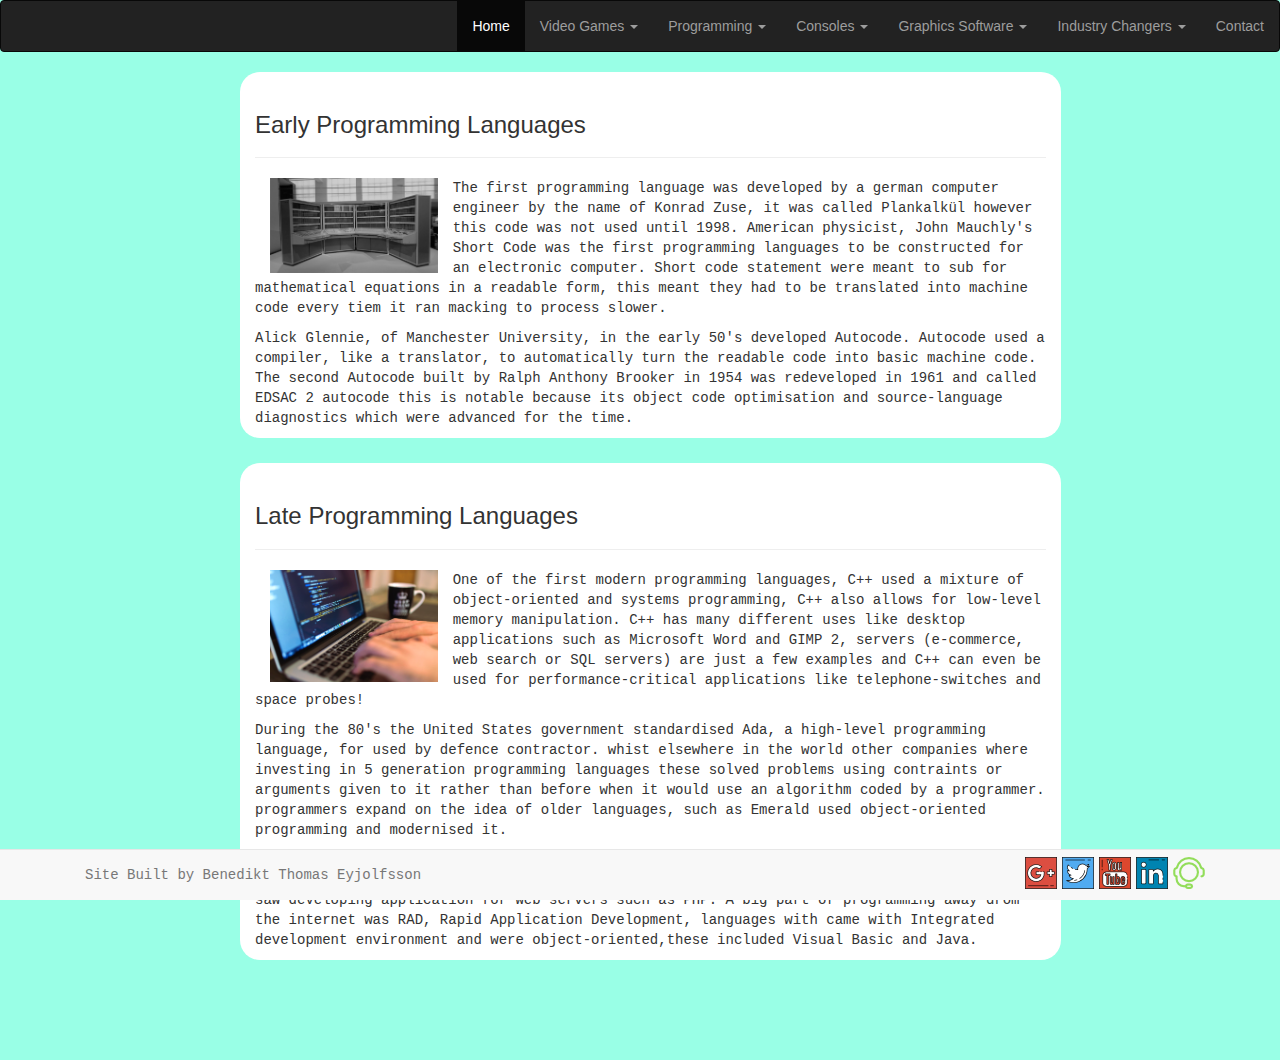
<file: Programming Languages.html>
<!DOCTYPE html>
<html>

<head>
    <title>Bootstrap Project About</title>
    <meta name="viewport" content="width=device-width, initial-scale=1.0" charset="UTF-8">
    <link href="css/bootstrap.min.css" rel="stylesheet" type="text/css" />
    <link href="css/mystyle.css" rel="stylesheet" type="text/css" /> </head>

<body style="background-color: #99ffe6">
    <!--navigation-->
    <div class="navbar navbar-inverse navbar-top">
        <!--collapsale menu trigger-->
        <button class="navbar-toggle" data-toggle="collapse" data-target=".navHeaderCollapse"> <span class="icon-bar"></span> <span class="icon-bar"></span> <span class="icon-bar"></span> </button>
        <div class="collapse navbar-collapse navHeaderCollapse">
            <ul class="nav navbar-nav navbar-right">
                <li class="active"><a href="index.html">Home</a></li>
                <li class="dropdown"><a href="#" class="dropdown-toggle" data-toggle="dropdown">Video Games <b class="caret"></b></a>
                    <ul class="dropdown-menu">
                        <li><a href="Video%20games.html#EVG">Early Video Games</a></li>
                        <li><a href="Video%20games.html#MS">Major Steps</a></li>
                    </ul>
                </li>
                <li class="dropdown"><a href="#" class="dropdown-toggle" data-toggle="dropdown">Programming <b class="caret"></b></a>
                    <ul class="dropdown-menu">
                        <li><a href="Programming%20Languages.html#EPL">Early Programming Languages</a></li>
                        <li><a href="Programming%20Languages.html#LPL">Late Programming Languages</a></li>
                    </ul>
                </li>
                <li class="dropdown"><a href="#" class="dropdown-toggle" data-toggle="dropdown">Consoles <b class="caret"></b></a>
                    <ul class="dropdown-menu">
                        <li><a href="consoles.html#EC">Early Consoles</a></li>
                        <li><a href="consoles.html#HC">Home Consoles</a></li>
                        <li><a href="consoles.html#PC">Portable Consoles</a></li>
                        <li><a href="consoles.html#CW">Consoles Wars</a></li>
                    </ul>
                </li>
                <li class="dropdown"><a href="#" class="dropdown-toggle" data-toggle="dropdown">Graphics Software <b class="caret"></b></a>
                    <ul class="dropdown-menu">
                        <li><a href="#GE">Game Engines</a></li>
                        <li><a href="#MD">Model designs</a></li>
                    </ul>
                </li>
                <li class="dropdown"><a href="#" class="dropdown-toggle" data-toggle="dropdown">Industry Changers <b class="caret"></b></a>
                    <ul class="dropdown-menu">
                        <li><a href="#BI">Big Inventions</a></li>
                        <li><a href="#Bi">Big Inventors</a></li>
                    </ul>
                </li>
                <li><a href="#contact" data-toggle="modal">Contact</a></li>
            </ul>
        </div>
    </div>
    <!--Info Section-->
    <div class="container" style="padding-bottom: 25px; padding-left: 200px">
        <div class="row">
            <div class="col-md-10 container-S">
                <!--Panel header-->
                <div class="page-header" id="EPL">
                    <h3>Early Programming Languages</h3>
                </div>
                    <div class="col-md-3"> <img src="assets/Old%20Computer.JPG" width="100%" /></div>
                    <p>The first programming language was developed by a german computer engineer by the name of Konrad Zuse, it was called Plankalkül however this code was not used until 1998. American physicist, John Mauchly's Short Code was the first programming languages to be constructed for an electronic computer. Short code statement were meant to sub for mathematical equations in a readable form, this meant they had to be translated into machine code every tiem it ran macking to process slower.</p>
                    <p>Alick Glennie, of Manchester University, in the early 50's developed Autocode. Autocode used a compiler, like a translator, to automatically turn the readable code into basic machine code. The second Autocode built by Ralph Anthony Brooker in 1954 was redeveloped in 1961 and called EDSAC 2 autocode this is notable because its object code optimisation and source-language diagnostics which were advanced for the time.</p>
            </div>
        </div>
    </div>
        <div class="container" style="padding-bottom: 100px; padding-left: 200px">
        <div class="row">
            <div class="col-md-10 container-S">
                <!--Panel header-->
                <div class="page-header" id="LPL">
                    <h3>Late Programming Languages</h3>
                </div>
                    <div class="col-md-3"> <img src="assets/Late%20Programming%20Languages.png" width="100%"/></div>
                    <p>One of the first modern programming languages, C++ used a mixture of object-oriented and systems programming, C++ also allows for low-level memory manipulation. C++ has many different uses like desktop applications such as Microsoft Word and GIMP 2, servers (e-commerce, web search or SQL servers) are just a few examples and C++ can even be used for performance-critical applications like telephone-switches and space probes!</p>
                    <p>During the 80's the United States government standardised Ada, a high-level programming language, for used by defence contractor. whist elsewhere in the world other companies where investing in 5 generation programming languages these solved problems using contraints or arguments given to it rather than before when it would use an algorithm coded by a programmer. programmers expand on the idea of older languages, such as Emerald used object-oriented programming and modernised it.</p>
                    <p>The 90's brought rapid development of intenet based programming languages. JavaScript was one of these and it was popular because it was compatible with netscape navigator, This time also saw developing application for web servers such as PHP.  A big part of programming away drom the internet was RAD, Rapid Application Development, languages with came with Integrated development environment and were object-oriented,these included Visual Basic and Java.</p>
            </div>
        </div>
    </div>
    <!--footer-->
    <div class="navbar navbar-default navbar-fixed-bottom" width=100%>
        <div class="container">
            <p class="navbar-text">Site Built by Benedikt Thomas Eyjolfsson</p>
            <a href="#contact" data-toggle="modal" class="pull-right"><img class="SociaMedia" src="assets/support.png" /></a>
            <a href="https://uk.linkedin.com/" class="pull-right" target="_blank"><img class="SociaMedia" src="assets\linkedin.png" alt="" /></a>
            <a href="https://www.youtube.com/" class="pull-right" target="_blank"><img class="SociaMedia" src="assets\youtube.png" alt="" /></a>
            <a href="https://www.twitter.com/" class="pull-right" target="_blank"><img class="SociaMedia" src="assets\twitter.png" alt="" /></a>
            <a href="https://plus.google.com/" class="pull-right" target="_blank"><img class="SociaMedia" src="assets/google-plus.png" alt="" /></a>
        </div>
    </div>
    <!--modal-->
    <div class="modal fade" id="contact" role="dialog">
        <div class="modal-dialog">
            <div class="modal-content">
                <!--Modal Form Start-->
                <form class="form-horizontal">
                    <div class="modal-header">
                        <!--HEADER-->
                        <h3>Contact Us</h3> </div>
                    <div class="modal-body">
                        <!--BODY-->
                        <div class="form-group">
                            <!--name-->
                            <label for="contact-name" class="col-lg-2 control-label">Name</label>
                            <div class="col-lg-10">
                                <input type="text" class="form-control" id="contact-name" placeholder="Full Name"> </div>
                        </div>
                        <div class="form-group">
                            <!--email-->
                            <label for="contact-email" class="col-lg-2 control-label">Email</label>
                            <div class="col-lg-10">
                                <input type="email" class="form-control" id="contact-email" placeholder="you@example.com"> </div>
                        </div>
                        <div class="form-group">
                            <!--message-->
                            <label for="contact-msg" class="col-lg-2 control-label">Message</label>
                            <div class="col-lg-10">
                                <textarea class="form-control" rows="8"></textarea>
                            </div>
                        </div>
                    </div>
                    <div class="modal-footer">
                        <!--FOOTER--><a class="btn btn-success" type="submit">Submit</a> <a class="btn btn-default" data-dismiss="modal">
						Close
					</a> </div>
                </form>
                <!--Modal Form End-->
            </div>
        </div>
    </div>
    <script src="https://ajax.googleapis.com/ajax/libs/jquery/3.1.1/jquery.min.js"></script>
    <script src="js/bootstrap.min.js"></script>
</body>

</html>
</file>
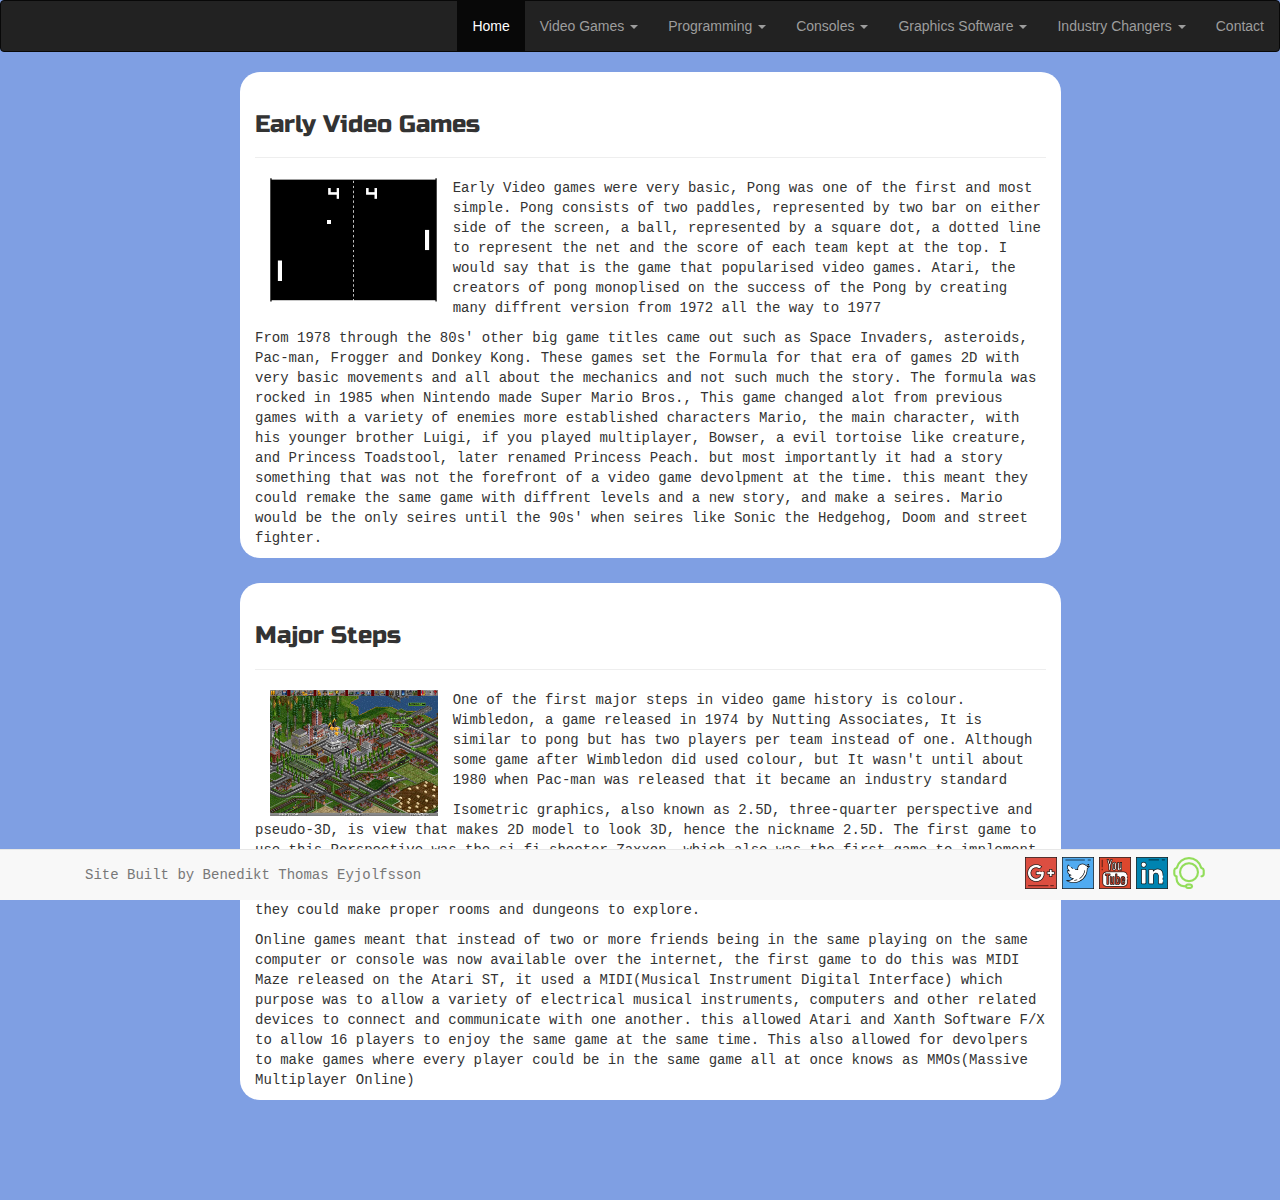
<file: Video games.html>
<!DOCTYPE html>
<html>

<head>
    <title>Bootstrap Project About</title>
    <meta name="viewport" content="width=device-width, initial-scale=1.0" charset="UTF-8">
    <link href="css/bootstrap.min.css" rel="stylesheet" type="text/css" />
    <link href="css/mystyle.css" rel="stylesheet" type="text/css" />
    <link href="https://fonts.googleapis.com/css?family=Russo+One" rel="stylesheet"> </head>

<body style="background-color:#7F9FE3;">
    <!--navigation-->
     <div class="navbar navbar-inverse navbar-top">
        <!--collapsale menu trigger-->
        <button class="navbar-toggle" data-toggle="collapse" data-target=".navHeaderCollapse"> <span class="icon-bar"></span> <span class="icon-bar"></span> <span class="icon-bar"></span> </button>
        <div class="collapse navbar-collapse navHeaderCollapse">
            <ul class="nav navbar-nav navbar-right">
                <li class="active"><a href="index.html">Home</a></li>
                <li class="dropdown"><a href="#" class="dropdown-toggle" data-toggle="dropdown">Video Games <b class="caret"></b></a>
                    <ul class="dropdown-menu">
                        <li><a href="Video%20games.html#EVG">Early Video Games</a></li>
                        <li><a href="Video%20games.html#MS">Major Steps</a></li>
                    </ul>
                </li>
                <li class="dropdown"><a href="#" class="dropdown-toggle" data-toggle="dropdown">Programming <b class="caret"></b></a>
                    <ul class="dropdown-menu">
                        <li><a href="Programming%20Languages.html#EPL">Early Programming Languages</a></li>
                        <li><a href="Programming%20Languages.html#LPL">Late Programming Languages</a></li>
                    </ul>
                </li>
                <li class="dropdown"><a href="#" class="dropdown-toggle" data-toggle="dropdown">Consoles <b class="caret"></b></a>
                    <ul class="dropdown-menu">
                        <li><a href="consoles.html#EC">Early Consoles</a></li>
                        <li><a href="consoles.html#HC">Home Consoles</a></li>
                        <li><a href="consoles.html#PC">Portable Consoles</a></li>
                        <li><a href="consoles.html#CW">Consoles Wars</a></li>
                    </ul>
                </li>
                <li class="dropdown"><a href="#" class="dropdown-toggle" data-toggle="dropdown">Graphics Software <b class="caret"></b></a>
                    <ul class="dropdown-menu">
                        <li><a href="#GE">Game Engines</a></li>
                        <li><a href="#MD">Model designs</a></li>
                    </ul>
                </li>
                <li class="dropdown"><a href="#" class="dropdown-toggle" data-toggle="dropdown">Industry Changers <b class="caret"></b></a>
                    <ul class="dropdown-menu">
                        <li><a href="#BI">Big Inventions</a></li>
                        <li><a href="#Bi">Big Inventors</a></li>
                    </ul>
                </li>
                <li><a href="#contact" data-toggle="modal">Contact</a></li>
            </ul>
        </div>
    </div>
    <!--Info Section-->
    <div class="container" style="padding-bottom: 25px; padding-left: 200px">
        <div class="row">
            <div class="col-md-10 container-S">
                <!--Panel header-->
                <div class="page-header" id="EVG">
                    <h3 class="sectitle">Early Video Games</h3> 
                </div> 
                <img class="col-md-3" width="100%" src="assets/Pong.PNG" />
                <p>Early Video games were very basic, Pong was one of the first and most simple. Pong consists of two paddles, represented by two bar on either side of the screen, a ball, represented by a square dot, a dotted line to represent the net and the score of each team kept at the top. I would say that is the game that popularised video games. Atari, the creators of pong monoplised on the success of the Pong by creating many diffrent version from 1972 all the way to 1977 </p>
                <p>From 1978 through the 80s' other big game titles came out such as Space Invaders, asteroids, Pac-man, Frogger and Donkey Kong. These games set the Formula for that era of games 2D with very basic movements and all about the mechanics and not such much the story. The formula was rocked in 1985 when Nintendo made Super Mario Bros., This game changed alot from previous games with a variety of enemies more established characters Mario, the main character, with his younger brother Luigi, if you played multiplayer, Bowser, a evil tortoise like creature, and Princess Toadstool, later renamed Princess Peach. but most importantly it had a story something that was not the forefront of a video game devolpment at the time. this meant they could remake the same game with diffrent levels and a new story, and make a seires. Mario would be the only seires until the 90s' when seires like Sonic the Hedgehog, Doom and street fighter. </p>
            </div>
        </div>
    </div>
    <div class="container" style="padding-bottom: 100px; padding-left: 200px;">
        <div class="row">
            <div class="col-md-10 container-S">
                <div class="page-header" id="MS">
                <h3 class="sectitle">Major Steps</h3>
                    </div>
                    <img class="col-md-3" width="100%" src="assets/Transport%20Tycoon%20Deluxe.jpg" />
                <p>One of the first major steps in video game history is colour. Wimbledon, a game released in 1974 by Nutting Associates, It is similar to pong but has two players per team instead of one. Although some game after Wimbledon did used colour, but It wasn't until about 1980 when Pac-man was released that it became an industry standard</p>
                <p>Isometric graphics, also known as 2.5D, three-quarter perspective and pseudo-3D, is view that makes 2D model to look 3D, hence the nickname 2.5D. The first game to use this Perspective was the si-fi shooter Zaxxon, which also was the first game to implement shadows. This became a great tool for strategy games, like Civilization when they released Civilization II, this is also true for RPGs(Role Playing Games) like fallout and Diablo, as they could make proper rooms and dungeons to explore.</p>
                <p>Online games meant that instead of two or more friends being in the same playing on the same computer or console was now available over the internet, the first game to do this was MIDI Maze released on the Atari ST, it used a MIDI(Musical Instrument Digital Interface) which purpose was to allow a variety of electrical musical instruments, computers and other related devices to connect and communicate with one another. this allowed Atari and Xanth Software F/X to allow 16 players to enjoy the same game at the same time. This also allowed for devolpers to make games where every player could be in the same game all at once knows as MMOs(Massive Multiplayer Online)</p>
            </div>
        </div>
    </div>
    <!--footer-->
    <div class="navbar navbar-default navbar-fixed-bottom" width=100%>
        <div class="container">
            <p class="navbar-text">Site Built by Benedikt Thomas Eyjolfsson</p>
            <a href="#contact" data-toggle="modal" class="pull-right"><img class="SociaMedia" src="assets/support.png" /></a>
            <a href="https://uk.linkedin.com/" class="pull-right" target="_blank"><img class="SociaMedia" src="assets\linkedin.png" alt="" /></a>
            <a href="https://www.youtube.com/" class="pull-right" target="_blank"><img class="SociaMedia" src="assets\youtube.png" alt="" /></a>
            <a href="https://www.twitter.com/" class="pull-right" target="_blank"><img class="SociaMedia" src="assets\twitter.png" alt="" /></a>
            <a href="https://plus.google.com/" class="pull-right" target="_blank"><img class="SociaMedia" src="assets/google-plus.png" alt="" /></a>
        </div>
    </div>
    <!--modal-->
    <div class="modal fade" id="contact" role="dialog">
        <div class="modal-dialog">
            <div class="modal-content">
                <!--Modal Form Start-->
                <form class="form-horizontal">
                    <div class="modal-header">
                        <!--HEADER-->
                        <h3>Contact Us</h3> </div>
                    <div class="modal-body">
                        <!--BODY-->
                        <div class="form-group">
                            <!--name-->
                            <label for="contact-name" class="col-lg-2 control-label">Name</label>
                            <div class="col-lg-10">
                                <input type="text" class="form-control" id="contact-name" placeholder="Full Name"> </div>
                        </div>
                        <div class="form-group">
                            <!--email-->
                            <label for="contact-email" class="col-lg-2 control-label">Email</label>
                            <div class="col-lg-10">
                                <input type="email" class="form-control" id="contact-email" placeholder="you@example.com"> </div>
                        </div>
                        <div class="form-group">
                            <!--message-->
                            <label for="contact-msg" class="col-lg-2 control-label">Message</label>
                            <div class="col-lg-10">
                                <textarea class="form-control" rows="8"></textarea>
                            </div>
                        </div>
                    </div>
                    <div class="modal-footer">
                        <!--FOOTER--><a class="btn btn-success" type="submit">Submit</a> <a class="btn btn-default" data-dismiss="modal">
						Close
					</a> </div>
                </form>
                <!--Modal Form End-->
            </div>
        </div>
    </div>
    <script src="https://ajax.googleapis.com/ajax/libs/jquery/3.1.1/jquery.min.js"></script>
    <script src="js/bootstrap.min.js"></script>
</body>

</html>
</file>
<file: css/mystyle.css>
body {
    overflow-x: hidden;
    background-color: ff0000;
}

.Header {
    width: 100%;
    padding-bottom: 30px;
}

.links {
    width: 50%;
}

.links:hover {
    position:relative;
    top:80%;
    left:0px;
    width:90%;
    height:auto;
    display:block;
    z-index:999;
}

.SociaMedia {
    padding-top: 7px;
    padding-right: 5px;
}

.title {
    font-family: 'Audiowide', cursive;
    font-weight: bold;
    color: #b3ffb3;
    width: 190px;
}
.background {
    z-index: -3
}

.sectitle {
    font-family: 'Russo One', sans-serif;
}

p {
    font-family: 'Cousine', monospace;
}

.container-S {
    background-color: #ffffff;
    border-radius: 20px;
}
</file>
